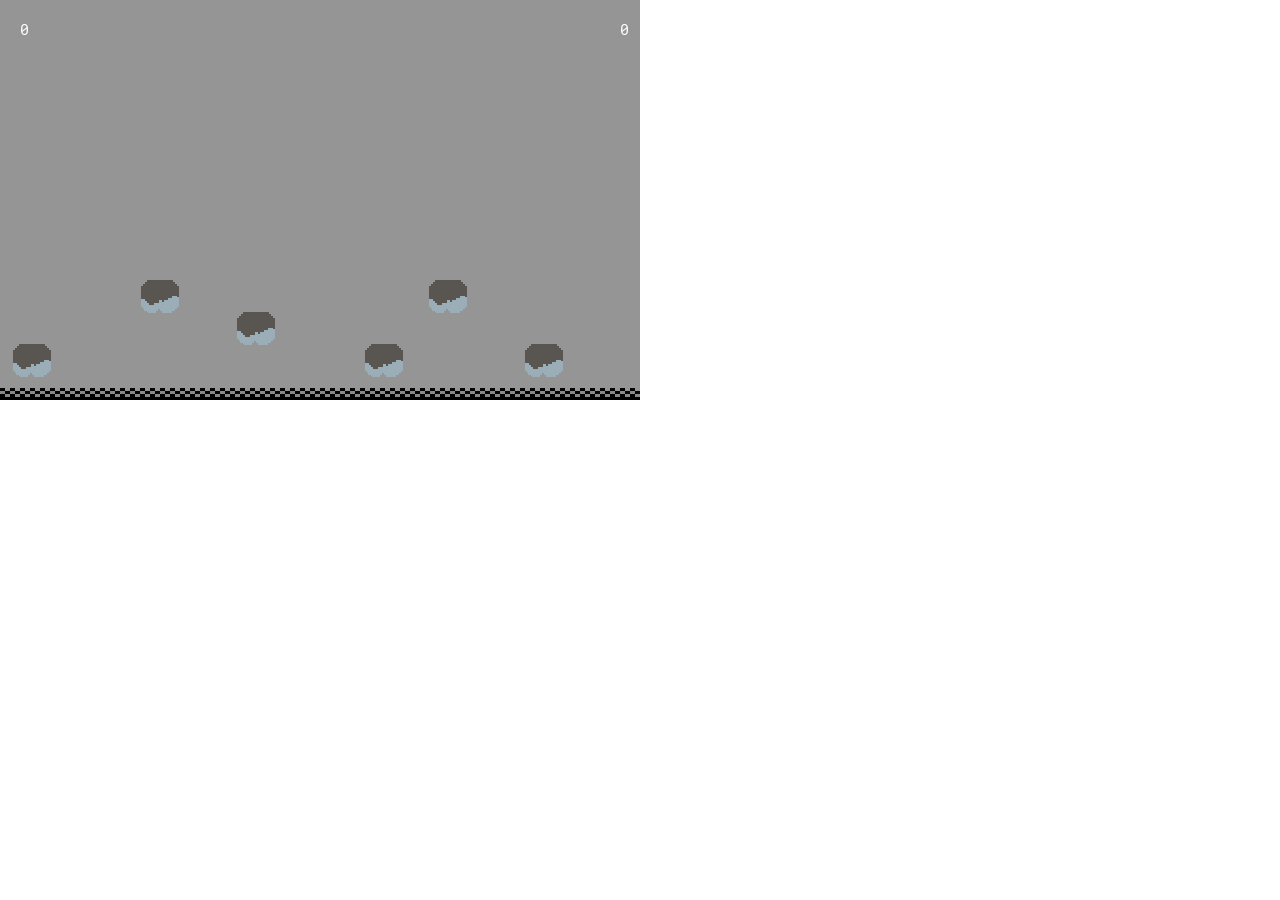
<file: static/uploads/1be64710-d777-4100-95b3-94b97592a5df/index.html>
<!DOCTYPE html>
<html lang="en">

    <!-- Custom PreHead code is injected here -->
    

    <head>
        <meta http-equiv="X-UA-Compatible" content="IE=edge" />
        <meta name="apple-mobile-web-app-capable" content="yes" />
        <meta name ="viewport" content="width=device-width, initial-scale=1.0, maximum-scale=1.0, user-scalable=0" />
        <meta name="apple-mobile-web-app-status-bar-style" content="black-translucent" />
        <meta charset="utf-8"/>

        <!-- Builtin injector for disabling cache -->
        <meta http-equiv="pragma" content="no-cache"/>

        <!-- Set the title bar of the page -->
        <title>Created with GameMaker</title>

        <!-- Custom PreStyle code is injected here -->
        

        <!-- Set the background colour of the document -->
        <style>
            body {
                background: #0;
                color: #cccccc;
                margin: 0px;
                padding: 0px;
                border: 0px;
            }

            canvas {
                image-rendering: optimizeSpeed;
                -webkit-interpolation-mode: nearest-neighbor;
                -ms-touch-action: none;
                touch-action: none;
                margin: 0px;
                padding: 0px;
                border: 0px;
            }
            :-webkit-full-screen #canvas {
                width: 100%;
                height: 100%;
            }
            :-webkit-full-screen {
                width: 100%;
                height: 100%;
            }
            
            /* Custom Runner Styles */
            div.gm4html5_div_class {
                margin: 0px;
                padding: 0px;
                border: 0px;
            }
            div.gm4html5_login {
                padding: 20px;
                position: absolute;
                border: solid 2px #000000;
                background-color: #404040;
                color:#00ff00;
                border-radius: 15px;
                box-shadow: #101010 20px 20px 40px;
            }
            div.gm4html5_cancel_button {
                float: right;
            }
            div.gm4html5_login_button {
                float: left;
            }
            div.gm4html5_login_header {
                text-align: center;
            }
            /* END - Custom Runner Styles */
            
        </style>

        <!-- Custom PostStyle code is injected here -->
        

        <!-- Builtin injector for injecting flurry analytics code -->
        
    </head>

    <!-- Custom PostHead code is injected here -->
    

    <!-- Custom PreBody code is injected here -->
    

    <body>
        <div class="gm4html5_div_class" id="gm4html5_div_id">
            
            <!-- Builtin injector for splash screen -->
            

            <!-- Create the canvas element the game draws to -->
            <canvas id="canvas" width="640" height="400" >
                <p>Your browser doesn't support HTML5 canvas.</p>
            </canvas>
        </div>

        <!-- Run the game code -->
        <script type="text/javascript" src="html5game/action2mod.js?cachebust=143005651"></script>

        <!-- Builtin injector for injecting runner path -->
        

        <script>window.onload = GameMaker_Init;</script>

        <!-- Builtin injector for injecting google analytics code -->
        

    </body>

    <!-- Custom PostBody code is injected here -->
    
</html>
</file>
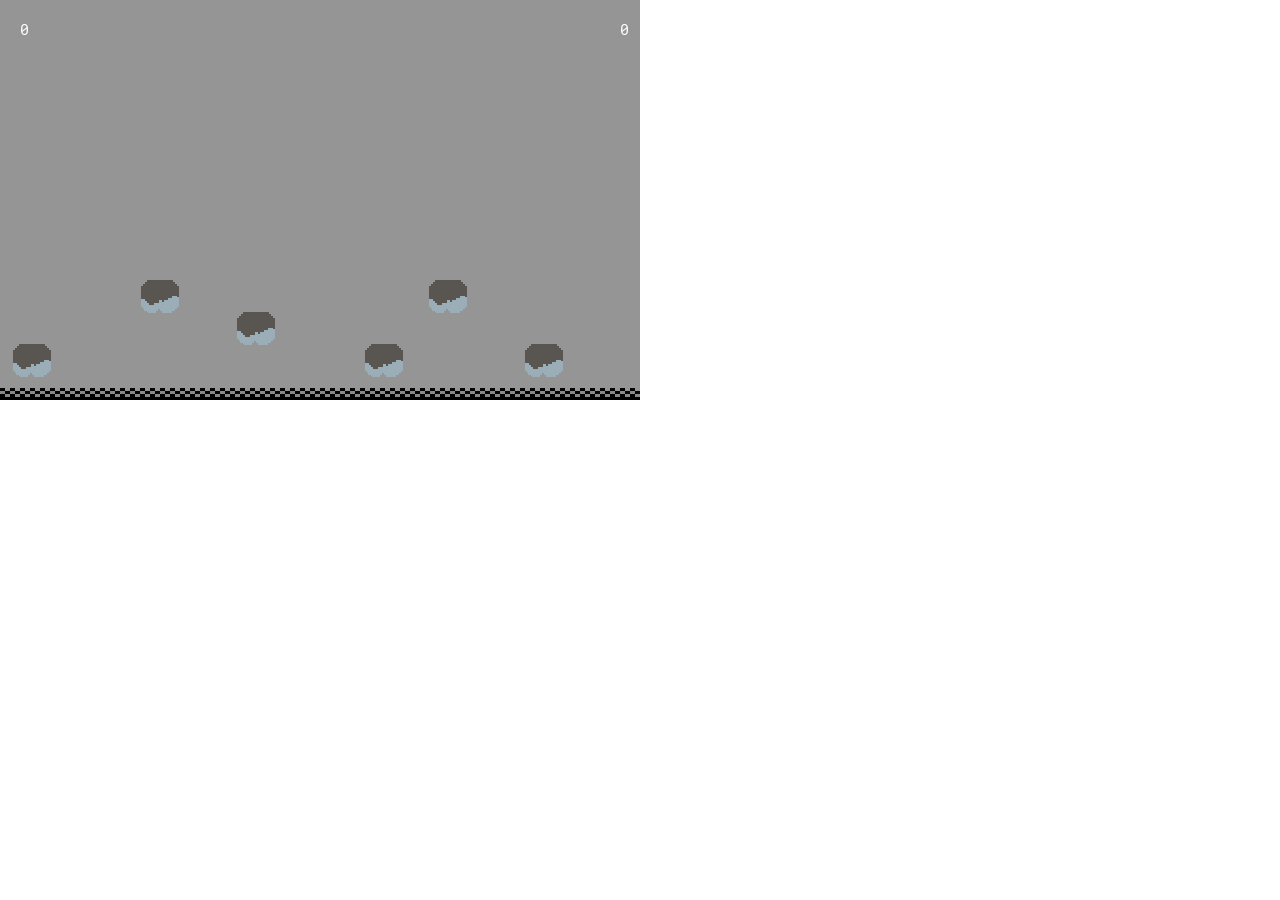
<file: web_app/uploads/7d865e71-d1b3-45fc-9802-143ccb9514c0/index.html>
<!DOCTYPE html>
<html lang="en">

    <!-- Custom PreHead code is injected here -->
    

    <head>
        <meta http-equiv="X-UA-Compatible" content="IE=edge" />
        <meta name="apple-mobile-web-app-capable" content="yes" />
        <meta name ="viewport" content="width=device-width, initial-scale=1.0, maximum-scale=1.0, user-scalable=0" />
        <meta name="apple-mobile-web-app-status-bar-style" content="black-translucent" />
        <meta charset="utf-8"/>

        <!-- Builtin injector for disabling cache -->
        <meta http-equiv="pragma" content="no-cache"/>

        <!-- Set the title bar of the page -->
        <title>Created with GameMaker</title>

        <!-- Custom PreStyle code is injected here -->
        

        <!-- Set the background colour of the document -->
        <style>
            body {
                background: #0;
                color: #cccccc;
                margin: 0px;
                padding: 0px;
                border: 0px;
            }

            canvas {
                image-rendering: optimizeSpeed;
                -webkit-interpolation-mode: nearest-neighbor;
                -ms-touch-action: none;
                touch-action: none;
                margin: 0px;
                padding: 0px;
                border: 0px;
            }
            :-webkit-full-screen #canvas {
                width: 100%;
                height: 100%;
            }
            :-webkit-full-screen {
                width: 100%;
                height: 100%;
            }
            
            /* Custom Runner Styles */
            div.gm4html5_div_class {
                margin: 0px;
                padding: 0px;
                border: 0px;
            }
            div.gm4html5_login {
                padding: 20px;
                position: absolute;
                border: solid 2px #000000;
                background-color: #404040;
                color:#00ff00;
                border-radius: 15px;
                box-shadow: #101010 20px 20px 40px;
            }
            div.gm4html5_cancel_button {
                float: right;
            }
            div.gm4html5_login_button {
                float: left;
            }
            div.gm4html5_login_header {
                text-align: center;
            }
            /* END - Custom Runner Styles */
            
        </style>

        <!-- Custom PostStyle code is injected here -->
        

        <!-- Builtin injector for injecting flurry analytics code -->
        
    </head>

    <!-- Custom PostHead code is injected here -->
    

    <!-- Custom PreBody code is injected here -->
    

    <body>
        <div class="gm4html5_div_class" id="gm4html5_div_id">
            
            <!-- Builtin injector for splash screen -->
            

            <!-- Create the canvas element the game draws to -->
            <canvas id="canvas" width="640" height="400" >
                <p>Your browser doesn't support HTML5 canvas.</p>
            </canvas>
        </div>

        <!-- Run the game code -->
        <script type="text/javascript" src="html5game/action2mod.js?cachebust=143005651"></script>

        <!-- Builtin injector for injecting runner path -->
        

        <script>window.onload = GameMaker_Init;</script>

        <!-- Builtin injector for injecting google analytics code -->
        

    </body>

    <!-- Custom PostBody code is injected here -->
    
</html>
</file>
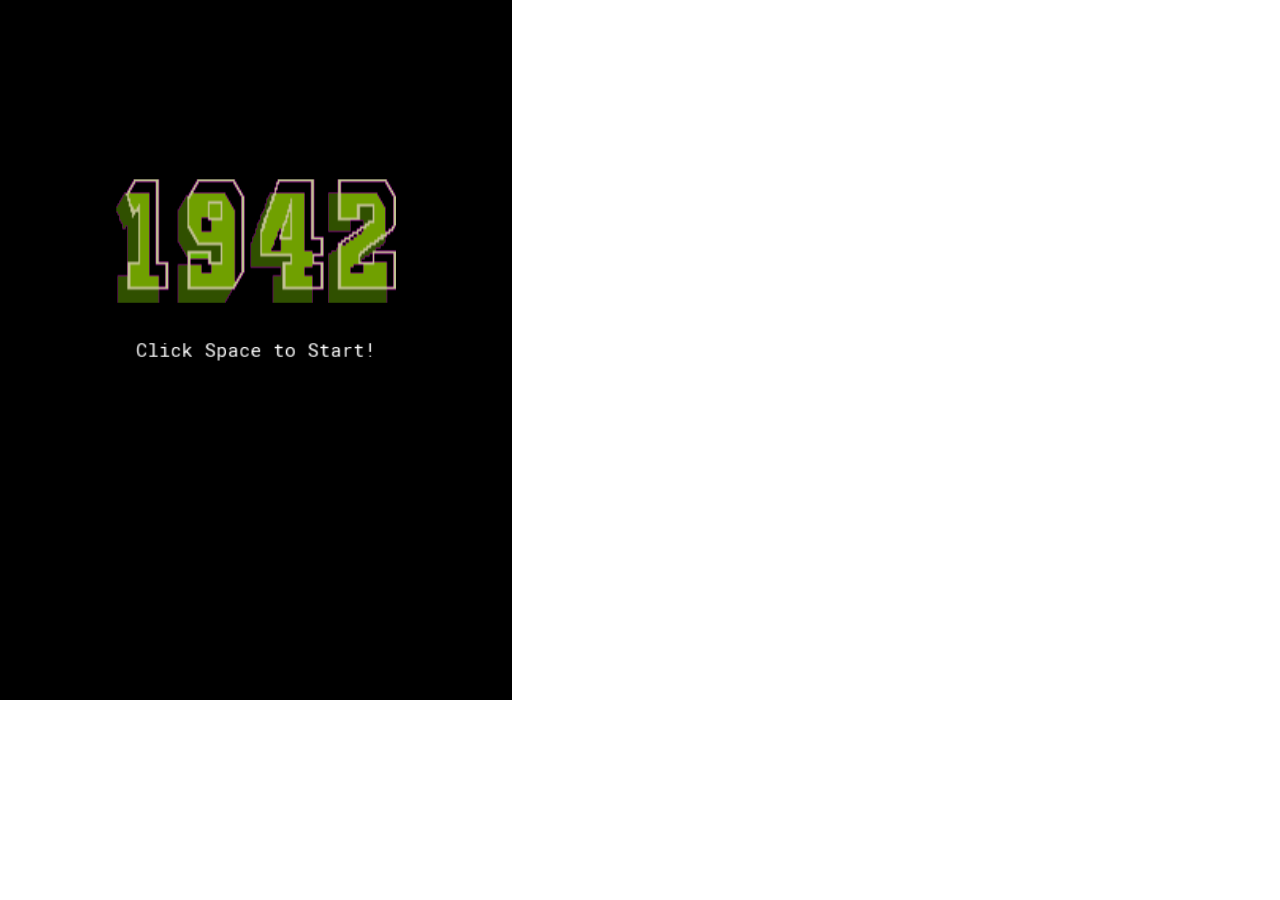
<file: web-app/static/uploads/2f8c7917-10f4-41bc-92da-e38a4f004e64/index.html>
<!DOCTYPE html>
<html lang="en">

    <!-- Custom PreHead code is injected here -->
    

    <head>
        <meta http-equiv="X-UA-Compatible" content="IE=edge" />
        <meta name="apple-mobile-web-app-capable" content="yes" />
        <meta name ="viewport" content="width=device-width, initial-scale=1.0, maximum-scale=1.0, user-scalable=0" />
        <meta name="apple-mobile-web-app-status-bar-style" content="black-translucent" />
        <meta charset="utf-8"/>

        <!-- Builtin injector for disabling cache -->
        <meta http-equiv="pragma" content="no-cache"/>

        <!-- Set the title bar of the page -->
        <title>Created with GameMaker</title>

        <!-- Custom PreStyle code is injected here -->
        

        <!-- Set the background colour of the document -->
        <style>
            body {
                background: #0;
                color: #cccccc;
                margin: 0px;
                padding: 0px;
                border: 0px;
            }

            canvas {
                image-rendering: optimizeSpeed;
                -webkit-interpolation-mode: nearest-neighbor;
                -ms-touch-action: none;
                touch-action: none;
                margin: 0px;
                padding: 0px;
                border: 0px;
            }
            :-webkit-full-screen #canvas {
                width: 100%;
                height: 100%;
            }
            :-webkit-full-screen {
                width: 100%;
                height: 100%;
            }
            
            /* Custom Runner Styles */
            div.gm4html5_div_class {
                margin: 0px;
                padding: 0px;
                border: 0px;
            }
            div.gm4html5_login {
                padding: 20px;
                position: absolute;
                border: solid 2px #000000;
                background-color: #404040;
                color:#00ff00;
                border-radius: 15px;
                box-shadow: #101010 20px 20px 40px;
            }
            div.gm4html5_cancel_button {
                float: right;
            }
            div.gm4html5_login_button {
                float: left;
            }
            div.gm4html5_login_header {
                text-align: center;
            }
            /* END - Custom Runner Styles */
            
        </style>

        <!-- Custom PostStyle code is injected here -->
        

        <!-- Builtin injector for injecting flurry analytics code -->
        
    </head>

    <!-- Custom PostHead code is injected here -->
    

    <!-- Custom PreBody code is injected here -->
    

    <body>
        <div class="gm4html5_div_class" id="gm4html5_div_id">
            
            <!-- Builtin injector for splash screen -->
            

            <!-- Create the canvas element the game draws to -->
            <canvas id="canvas" width="512" height="700" >
                <p>Your browser doesn't support HTML5 canvas.</p>
            </canvas>
        </div>

        <!-- Run the game code -->
        <script type="text/javascript" src="html5game/Final_project_1942.js?cachebust=1023567110"></script>

        <!-- Builtin injector for injecting runner path -->
        

        <script>window.onload = GameMaker_Init;</script>

        <!-- Builtin injector for injecting google analytics code -->
        

    </body>

    <!-- Custom PostBody code is injected here -->
    
</html>
</file>
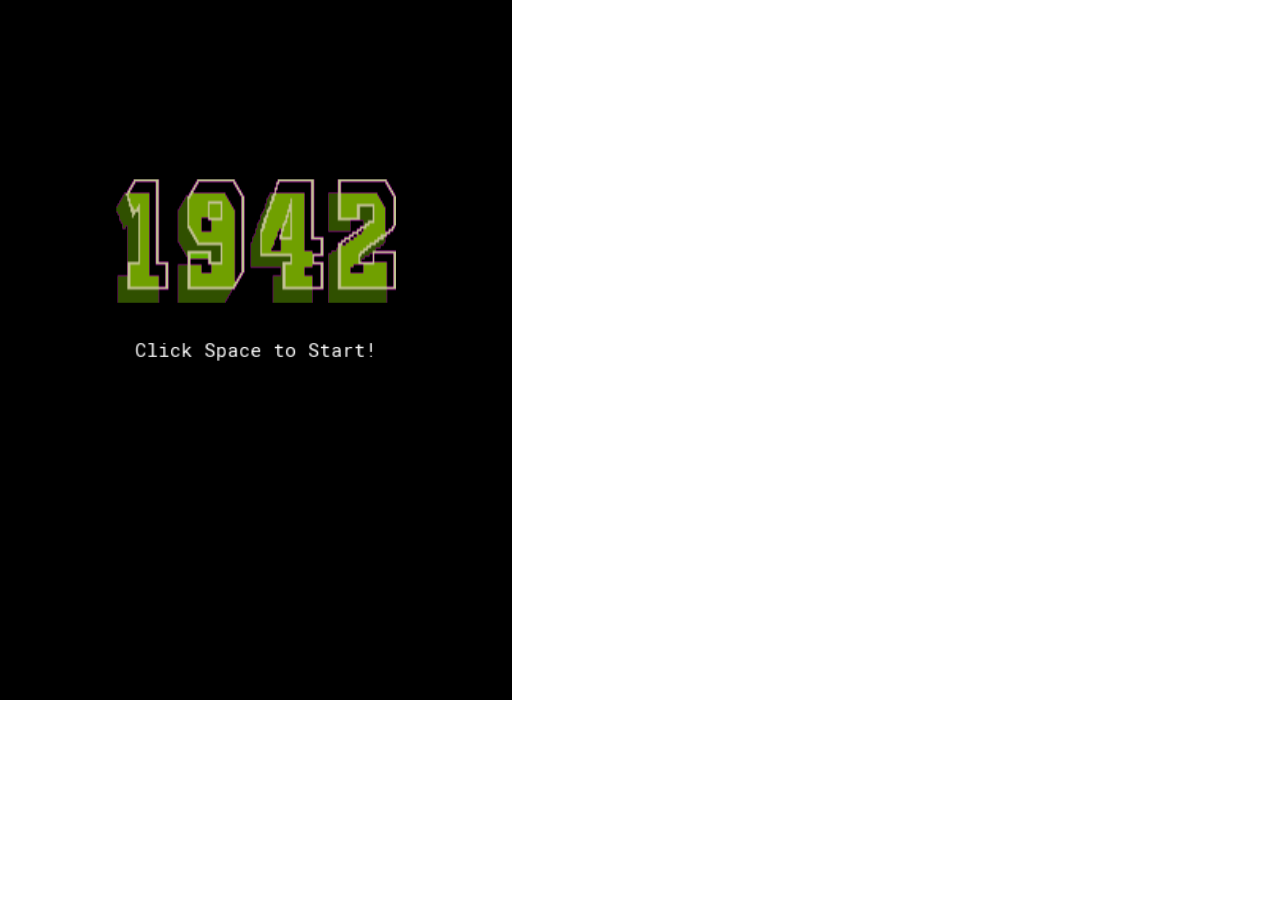
<file: web_app/static/uploads/2f8c7917-10f4-41bc-92da-e38a4f004e64/index.html>
<!DOCTYPE html>
<html lang="en">

    <!-- Custom PreHead code is injected here -->
    

    <head>
        <meta http-equiv="X-UA-Compatible" content="IE=edge" />
        <meta name="apple-mobile-web-app-capable" content="yes" />
        <meta name ="viewport" content="width=device-width, initial-scale=1.0, maximum-scale=1.0, user-scalable=0" />
        <meta name="apple-mobile-web-app-status-bar-style" content="black-translucent" />
        <meta charset="utf-8"/>

        <!-- Builtin injector for disabling cache -->
        <meta http-equiv="pragma" content="no-cache"/>

        <!-- Set the title bar of the page -->
        <title>Created with GameMaker</title>

        <!-- Custom PreStyle code is injected here -->
        

        <!-- Set the background colour of the document -->
        <style>
            body {
                background: #0;
                color: #cccccc;
                margin: 0px;
                padding: 0px;
                border: 0px;
            }

            canvas {
                image-rendering: optimizeSpeed;
                -webkit-interpolation-mode: nearest-neighbor;
                -ms-touch-action: none;
                touch-action: none;
                margin: 0px;
                padding: 0px;
                border: 0px;
            }
            :-webkit-full-screen #canvas {
                width: 100%;
                height: 100%;
            }
            :-webkit-full-screen {
                width: 100%;
                height: 100%;
            }
            
            /* Custom Runner Styles */
            div.gm4html5_div_class {
                margin: 0px;
                padding: 0px;
                border: 0px;
            }
            div.gm4html5_login {
                padding: 20px;
                position: absolute;
                border: solid 2px #000000;
                background-color: #404040;
                color:#00ff00;
                border-radius: 15px;
                box-shadow: #101010 20px 20px 40px;
            }
            div.gm4html5_cancel_button {
                float: right;
            }
            div.gm4html5_login_button {
                float: left;
            }
            div.gm4html5_login_header {
                text-align: center;
            }
            /* END - Custom Runner Styles */
            
        </style>

        <!-- Custom PostStyle code is injected here -->
        

        <!-- Builtin injector for injecting flurry analytics code -->
        
    </head>

    <!-- Custom PostHead code is injected here -->
    

    <!-- Custom PreBody code is injected here -->
    

    <body>
        <div class="gm4html5_div_class" id="gm4html5_div_id">
            
            <!-- Builtin injector for splash screen -->
            

            <!-- Create the canvas element the game draws to -->
            <canvas id="canvas" width="512" height="700" >
                <p>Your browser doesn't support HTML5 canvas.</p>
            </canvas>
        </div>

        <!-- Run the game code -->
        <script type="text/javascript" src="html5game/Final_project_1942.js?cachebust=1023567110"></script>

        <!-- Builtin injector for injecting runner path -->
        

        <script>window.onload = GameMaker_Init;</script>

        <!-- Builtin injector for injecting google analytics code -->
        

    </body>

    <!-- Custom PostBody code is injected here -->
    
</html>
</file>
